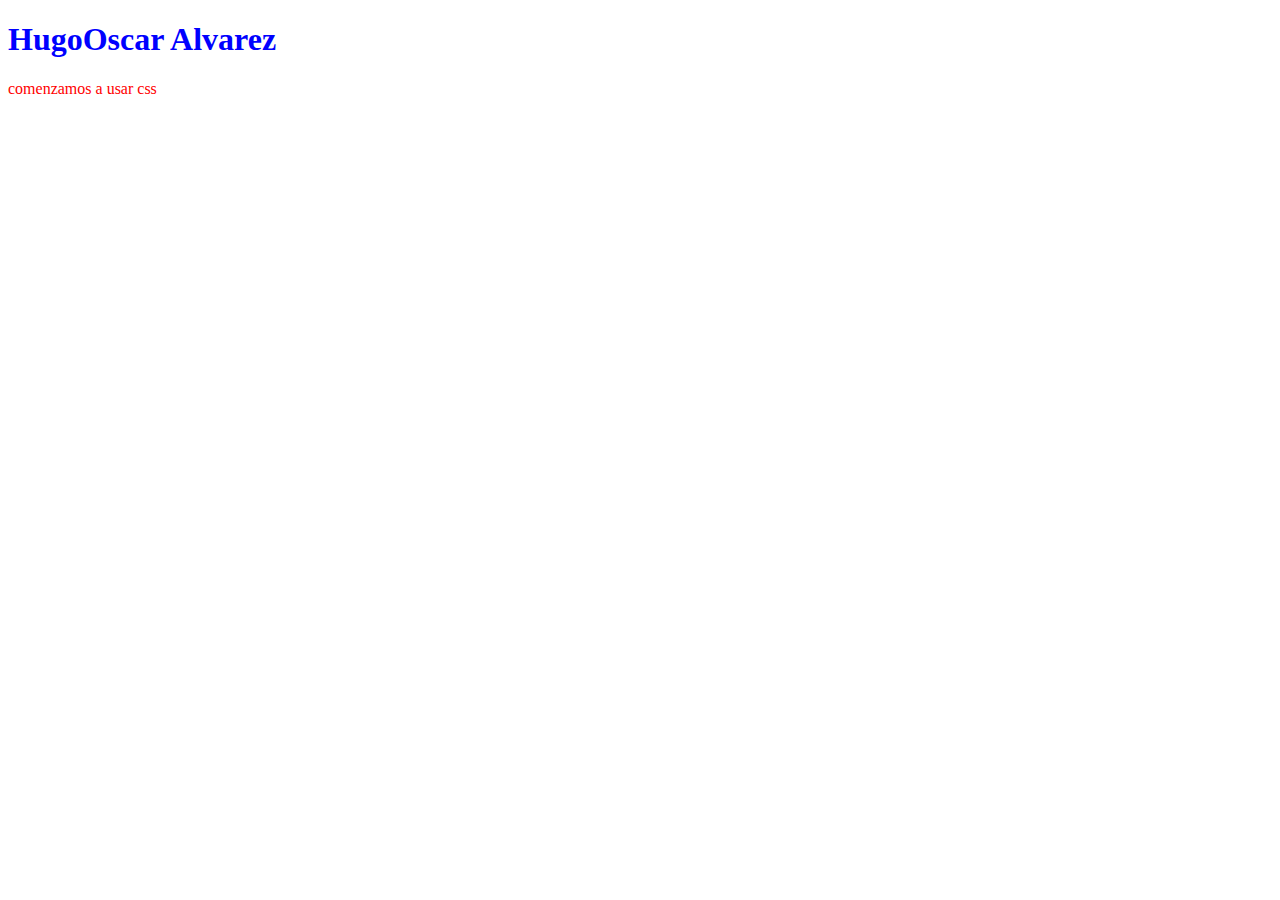
<file: css/index.html>
<!DOCTYPE html>
<html lang="en">
<head>
    <meta charset="UTF-8">
    <meta name="viewport" content="width=device-width, initial-scale=1.0">
    <title>Document</title>
    <link rel="stylesheet" href="styles.css">
</head>
<body>
    <h1>HugoOscar Alvarez</h1>
    
    <p>comenzamos a usar css</p>
</body>
</html>
</file>
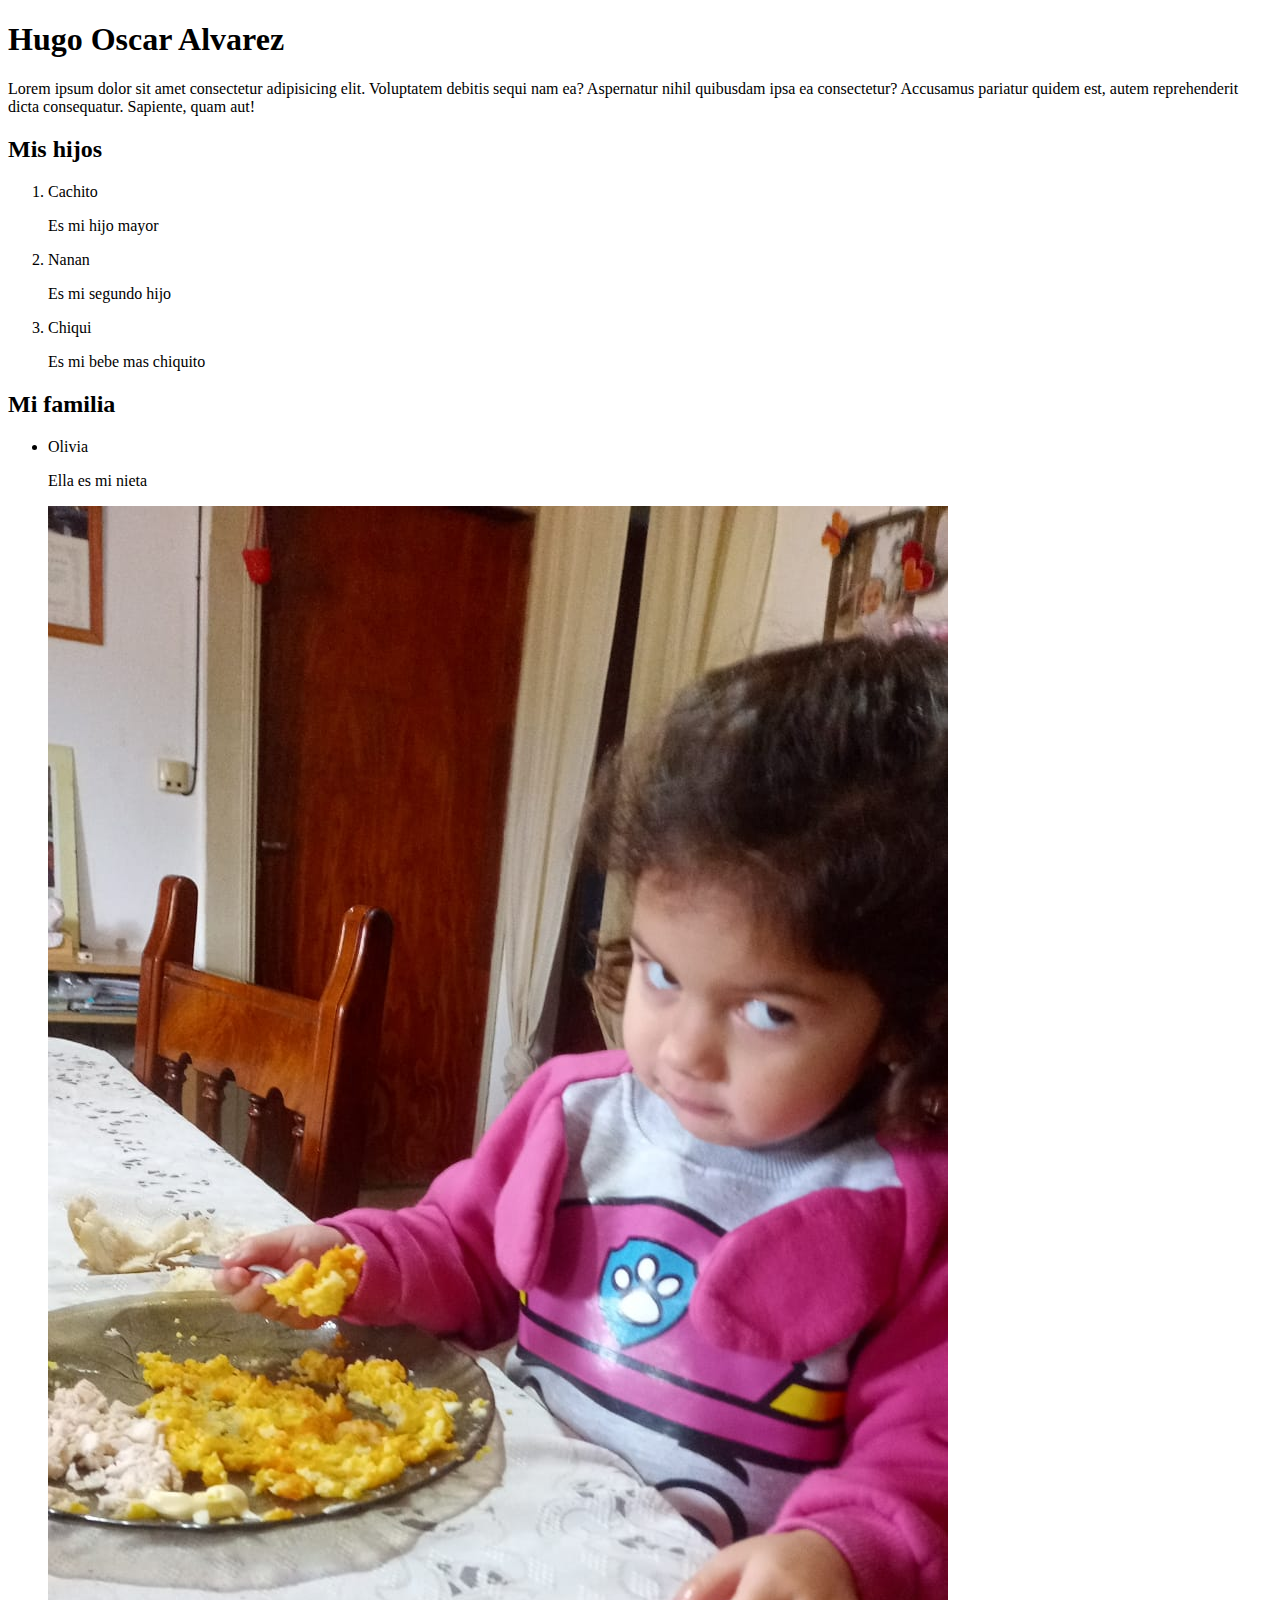
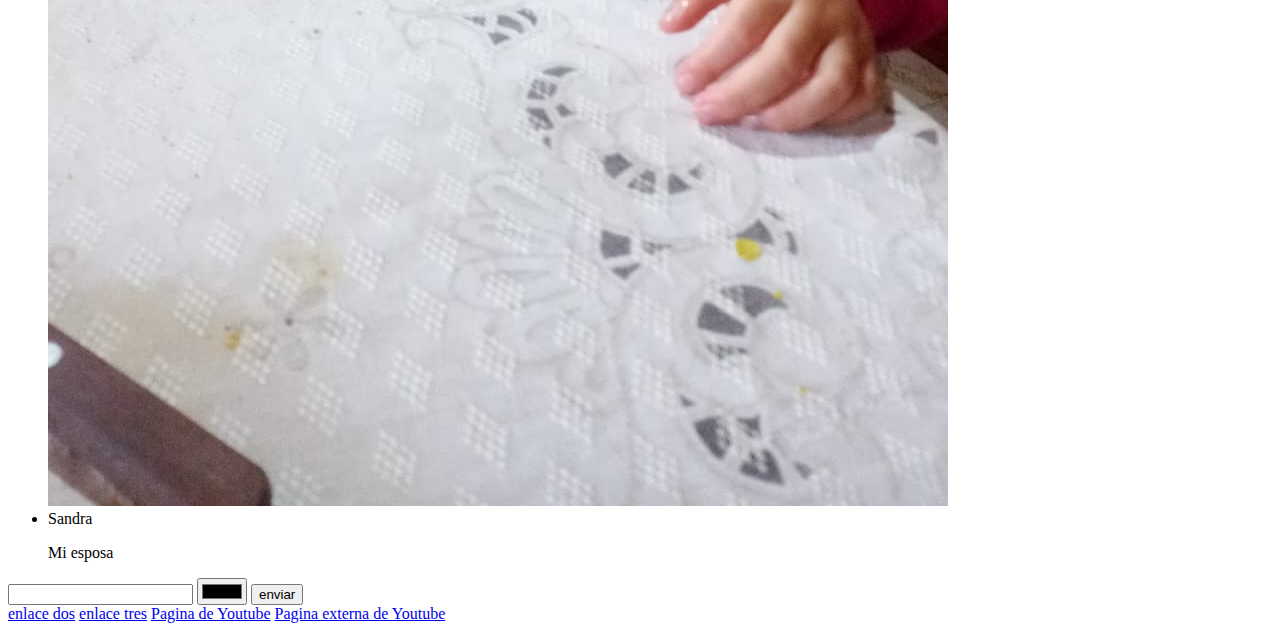
<file: html/index.html>
<!DOCTYPE html>
<html lang="en">
<head>
    <meta charset="UTF-8">
    <meta name="viewport" content="width=device-width, initial-scale=1.0">
    <title>Hugo Oscar Alvarez</title>
</head>
<h1>Hugo Oscar Alvarez</h1>
<body>
    <p>
        Lorem ipsum dolor sit amet consectetur adipisicing elit. Voluptatem debitis sequi nam ea? Aspernatur nihil quibusdam ipsa ea consectetur? Accusamus pariatur quidem est, autem reprehenderit dicta consequatur. Sapiente, quam aut!
    </p>
    <h2>Mis hijos</h2>
    <ol>
        <li>Cachito</li>
        <p>Es mi hijo mayor</p>
        <li>Nanan</li>
        <p>Es mi segundo hijo</p>
        <li>Chiqui</li>
        <p>Es mi bebe mas chiquito</p>
    </ol>
    <h2>Mi familia </h2>
    <ul>
        <li>Olivia</li>
        <p>Ella es mi nieta</p>
        <img src="images/Olivia.jpg" alt="Olivia mirando a la camara ">
        <li>Sandra</li>
        <p>Mi esposa</p>
    </ul>
    <form> <input type = "text">
        <input type="color">
        <input type="submit" value="enviar">
        </form>
<a href="index2">enlace dos</a>
<a href="index3">enlace tres</a>
    <a href="https://youtube.com" title="Enlace a Youtube">Pagina de Youtube</a>
    <a href="https://youtube.com" target="_blank">Pagina externa de Youtube</a>
</body>
</html>
</file>
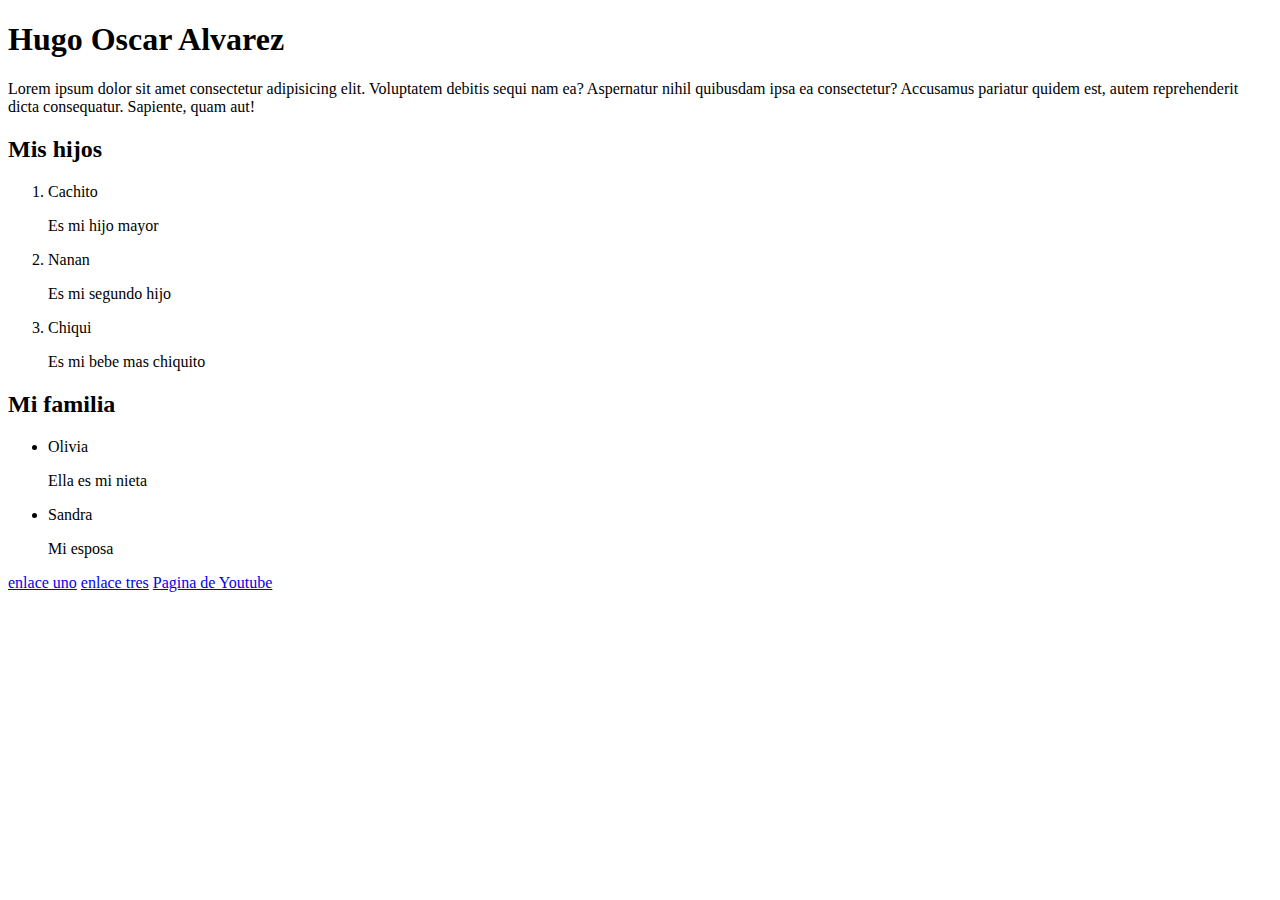
<file: html/index2.html>
<!DOCTYPE html>
<html lang="en">
<head>
    <meta charset="UTF-8">
    <meta name="viewport" content="width=device-width, initial-scale=1.0">
    <title>Hugo Oscar Alvarez</title>
</head>
<h1>Hugo Oscar Alvarez</h1>
<body>
    <p>
        Lorem ipsum dolor sit amet consectetur adipisicing elit. Voluptatem debitis sequi nam ea? Aspernatur nihil quibusdam ipsa ea consectetur? Accusamus pariatur quidem est, autem reprehenderit dicta consequatur. Sapiente, quam aut!
    </p>
    <h2>Mis hijos</h2>
    <ol>
        <li>Cachito</li>
        <p>Es mi hijo mayor</p>
        <li>Nanan</li>
        <p>Es mi segundo hijo</p>
        <li>Chiqui</li>
        <p>Es mi bebe mas chiquito</p>
    </ol>
    <h2>Mi familia </h2>
    <ul>
        <li>Olivia</li>
        <p>Ella es mi nieta</p>
        <li>Sandra</li>
        <p>Mi esposa</p>
    </ul>
<a href="index.html">enlace uno</a>
<a href="index3.html">enlace tres</a>
    <a href="https://youtube.com">Pagina de Youtube</a>
</body>
</html>
</file>
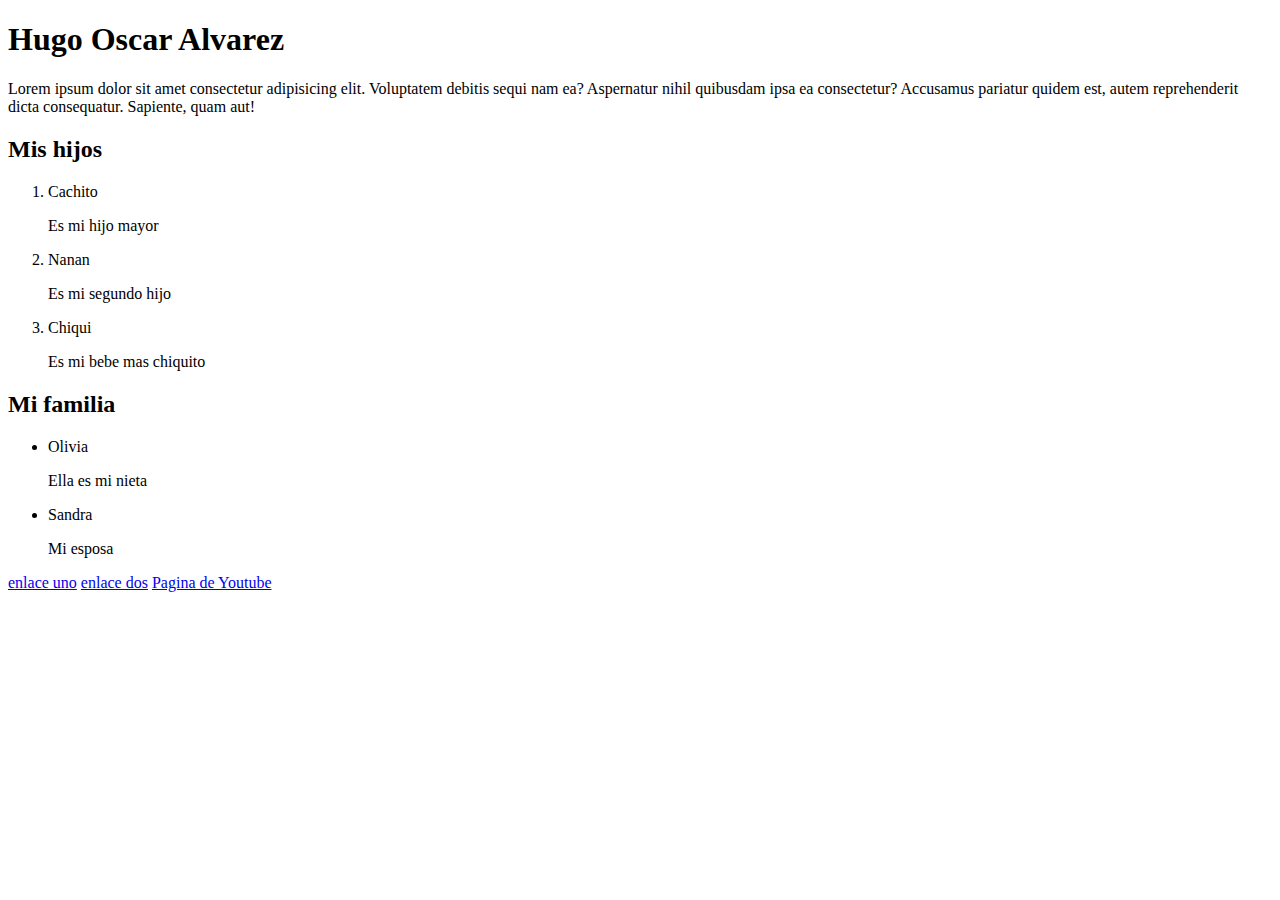
<file: html/index3.html>
<!DOCTYPE html>
<html lang="en">
<head>
    <meta charset="UTF-8">
    <meta name="viewport" content="width=device-width, initial-scale=1.0">
    <title>Hugo Oscar Alvarez</title>
</head>
<h1>Hugo Oscar Alvarez</h1>
<body>
    <p>
        Lorem ipsum dolor sit amet consectetur adipisicing elit. Voluptatem debitis sequi nam ea? Aspernatur nihil quibusdam ipsa ea consectetur? Accusamus pariatur quidem est, autem reprehenderit dicta consequatur. Sapiente, quam aut!
    </p>
    <h2>Mis hijos</h2>
    <ol>
        <li>Cachito</li>
        <p>Es mi hijo mayor</p>
        <li>Nanan</li>
        <p>Es mi segundo hijo</p>
        <li>Chiqui</li>
        <p>Es mi bebe mas chiquito</p>
    </ol>
    <h2>Mi familia </h2>
    <ul>
        <li>Olivia</li>
        <p>Ella es mi nieta</p>
        <li>Sandra</li>
        <p>Mi esposa</p>
    </ul>
<a href="index.html">enlace uno</a>
<a href="index2.html">enlace dos</a>
    <a href="https://youtube.com">Pagina de Youtube</a>
</body>
</html>
</file>
<file: css/styles.css>
h1{
    color: blue;

    size: font-size 25px;
} 

p{
    color: red;
}
</file>
